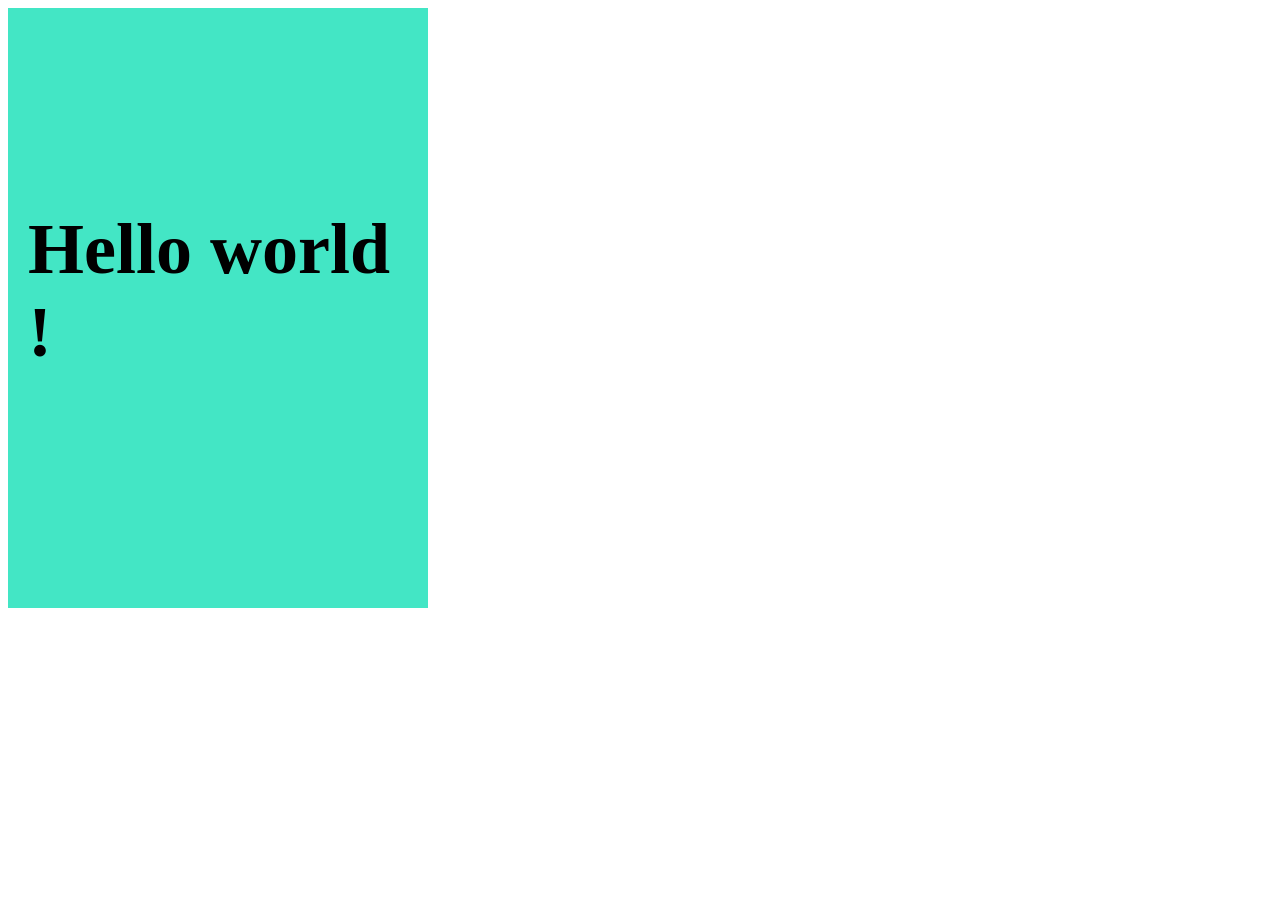
<file: font.html>
<!DOCTYPE html>
<html lang="en">
<head>
   <style>
div{
background-color: rgb(67, 230, 197);
width: 400px;
height: 400px;
font-size: 72px;
padding-left: 20px;
padding-top: 200px;
font-weight: bold;
}
   </style>
   <meta charset="UTF-8">
   <meta name="viewport" content="width=device-width, initial-scale=1.0">
    <title>FONT </title>
</head>
<body>
    <div itemid="2">
        Hello world !

    </div>
</body>
</html>
</file>
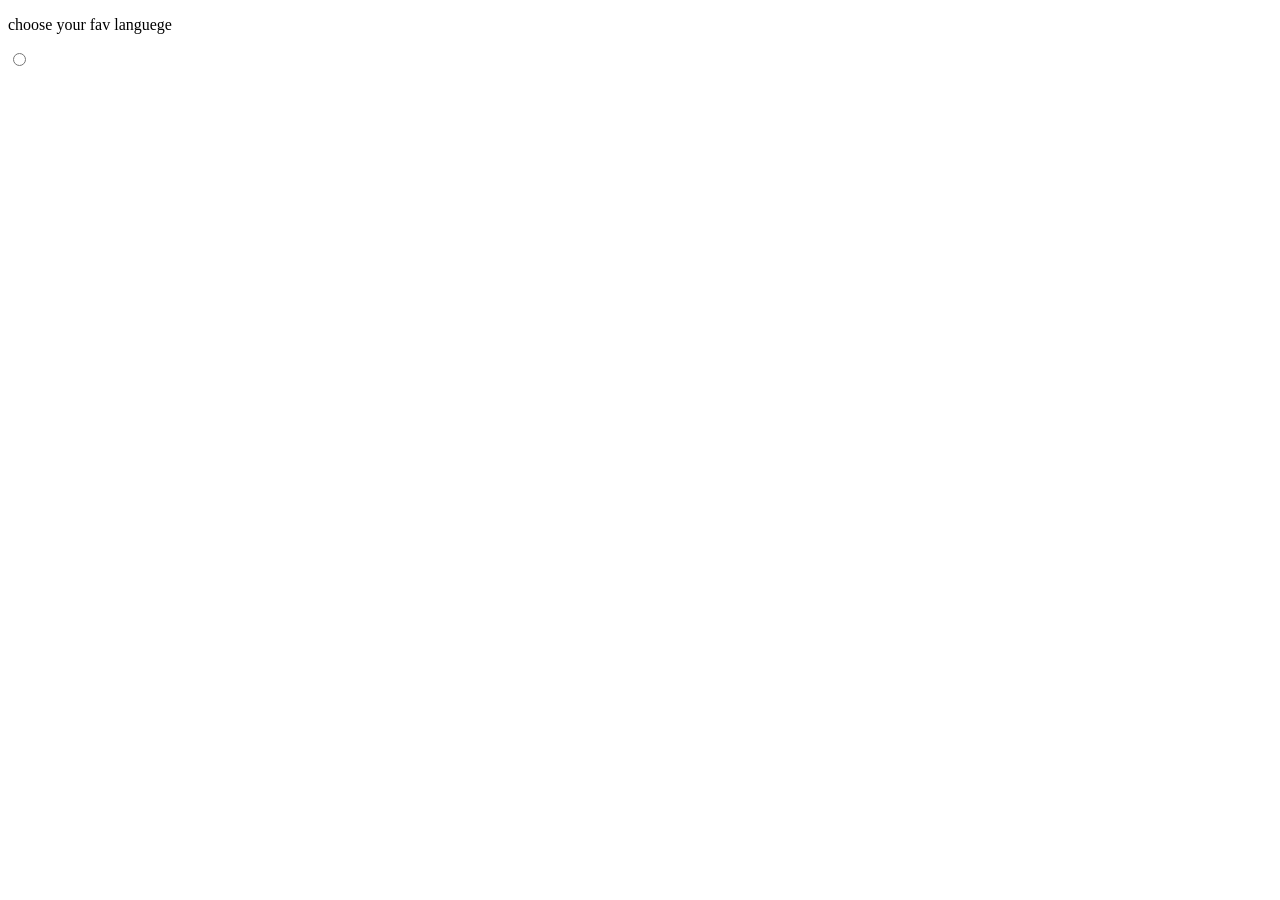
<file: form.html>
<!DOCTYPE html>
<html lang="en">
<head>
    <meta charset="UTF-8">
    <meta name="viewport" content="width=device-width, initial-scale=1.0">
    <title>form</title>
</head>
<body>
    <p>choose your fav languege</p>
    
    <form>
   <input type="radio" id="html" name="HTML">
   </form>
</body>
</html>
</file>
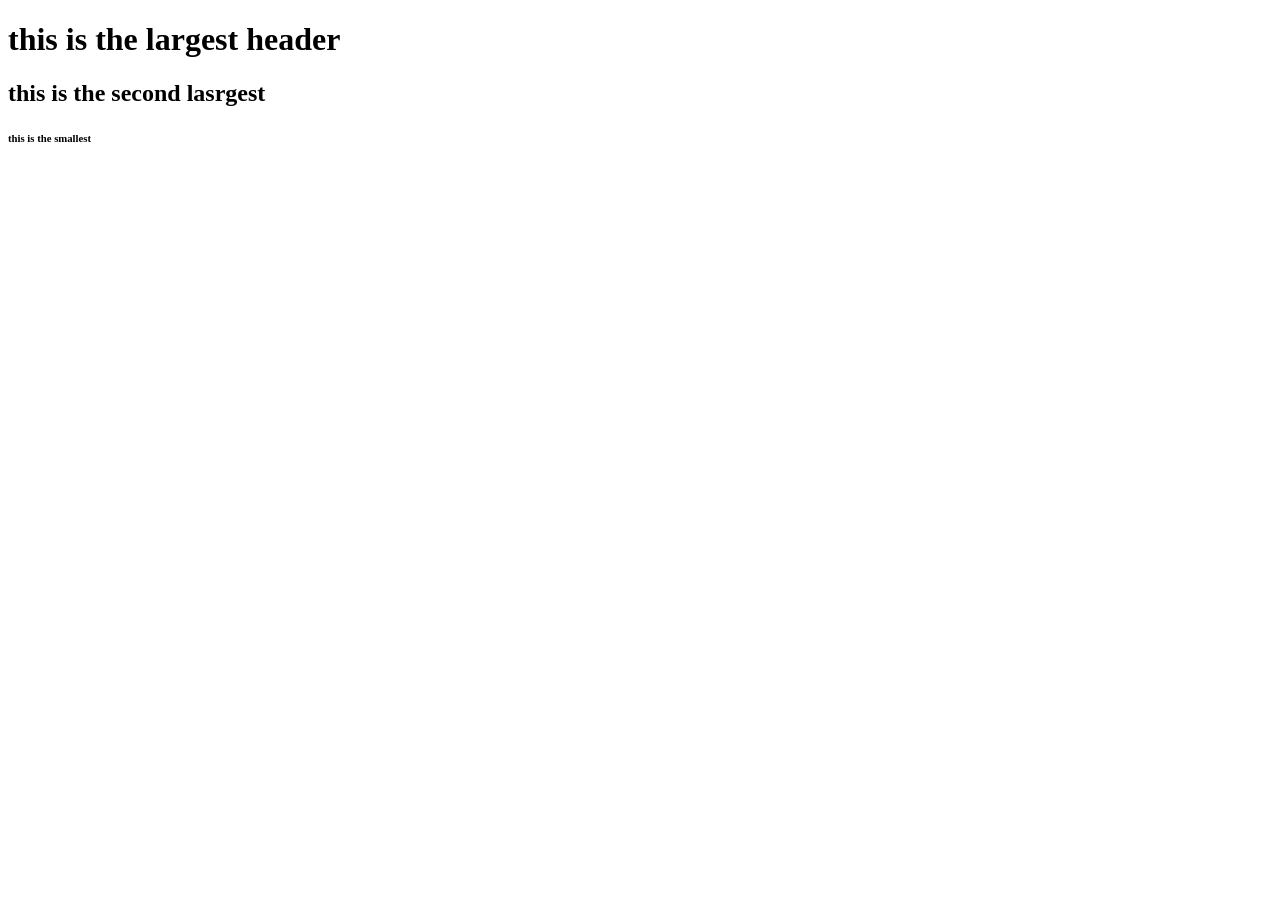
<file: headers.html>
<!DOCTYPE html>
<html lang="en">
<head>
    <meta charset="UTF-8">
    <meta name="viewport" content="width=device-width, initial-scale=1.0">
    <title>headers </title>
</head>
<body>
    <h1> this is the largest header </h1>
    <h2> this is the second lasrgest </h2>
    <h6> this is the smallest </h6>
</body>
</html>
</file>
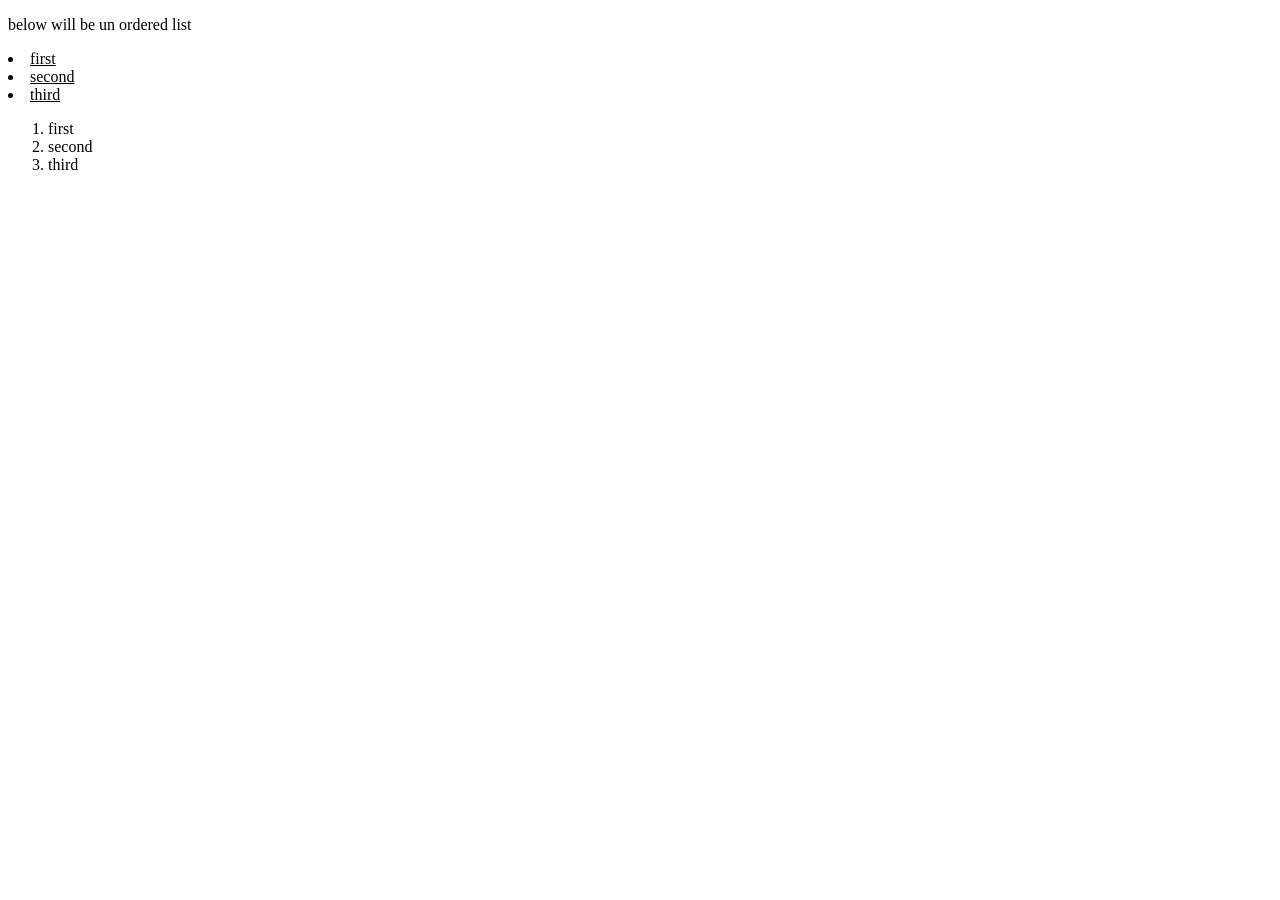
<file: list.html>
<!DOCTYPE html>
<html lang="en">
<head>
    <meta charset="UTF-8">
    <meta name="viewport" content="width=device-width, initial-scale=1.0">
    <title>list</title>
</head>
<body>
    <p>below will be un ordered list</p>
 <u>
    <li>first</li>
    <li>second</li>
    <li>third</li>
 </u>

 <ol>
    <li>first</li>
    <li>second</li>
    <li>third</li>
 </ol>
</body>
</html>
</file>
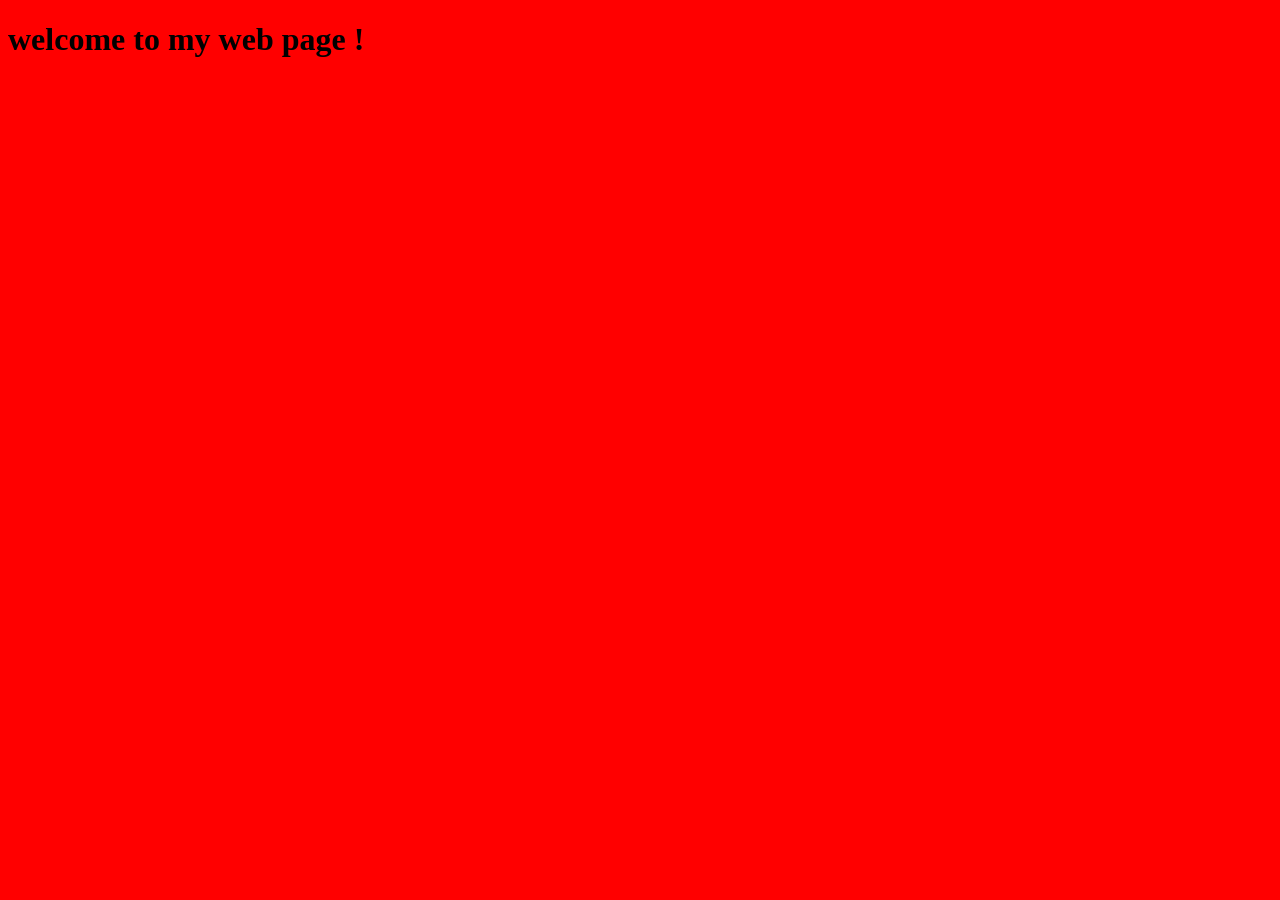
<file: responsive.html>
<!DOCTYPE html>
<html lang="en">
<head>
    <style>
        @media (min-width:600px ){
            body{
            
                background-color: red;
            }
        }
        @media (max-width: 599px) {
            body {
             
                background-color: blue;
            }    
        }
    </style>
    <meta charset="UTF-8">
    <meta name="viewport" content="width=device-width, initial-scale=1.0">
    
    <title>Document</title>
</head>
<body>
    <h1>welcome to my web page !</h1>
</body>
</html>
</file>
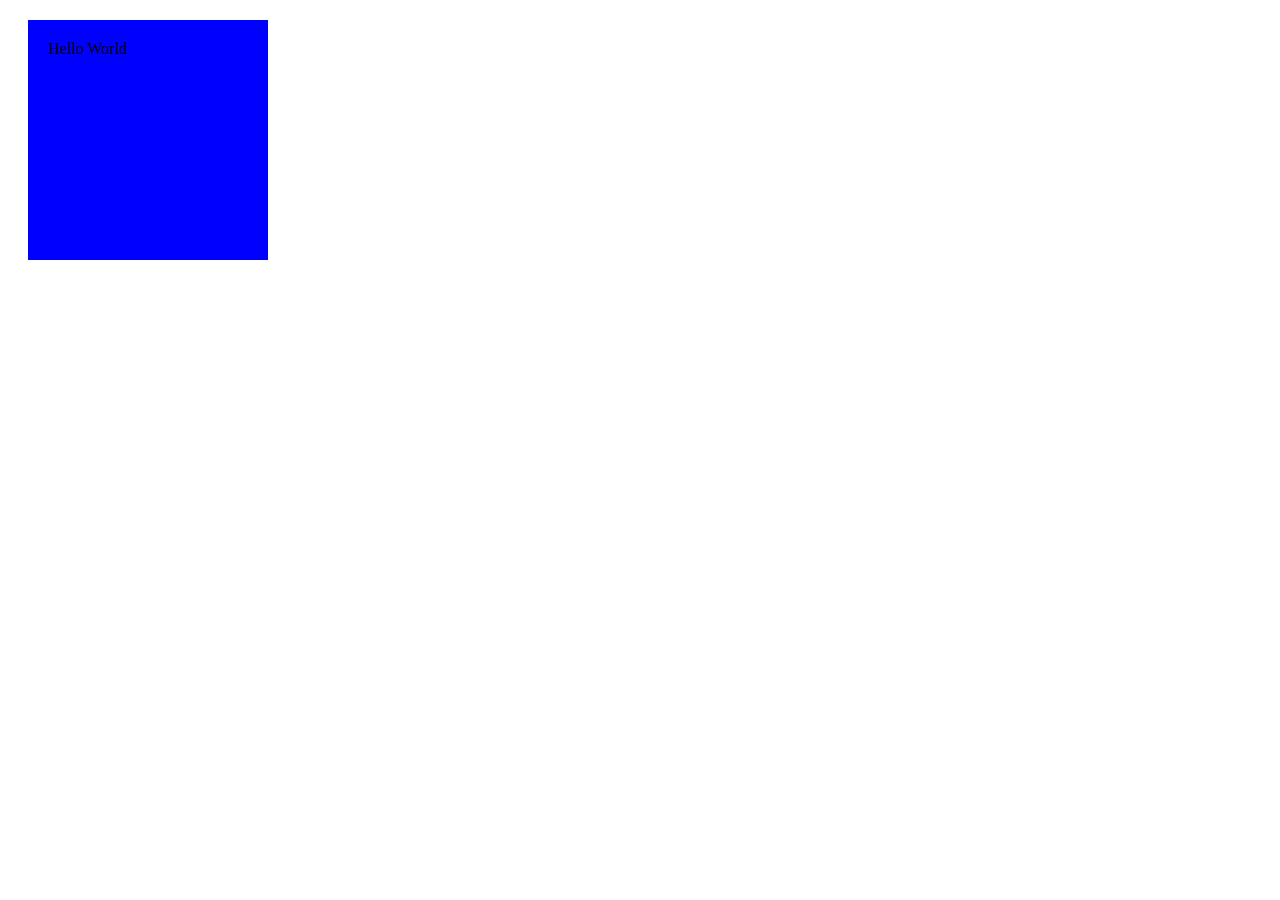
<file: size.html>
<!DOCTYPE html>
<html lang="en">
<head>
    <style>
        div{
            background-color: blue;
            width: 200px;
            height: 200px;
            padding: 20px;
            margin: 20px;


        }


    </style>
    <meta charset="UTF-8">
    <meta name="viewport" content="width=device-width, initial-scale=1.0">
    <title>Size</title>
</head>
<body>
    <div>
        Hello World


    </div>
</body>
</html>
</file>
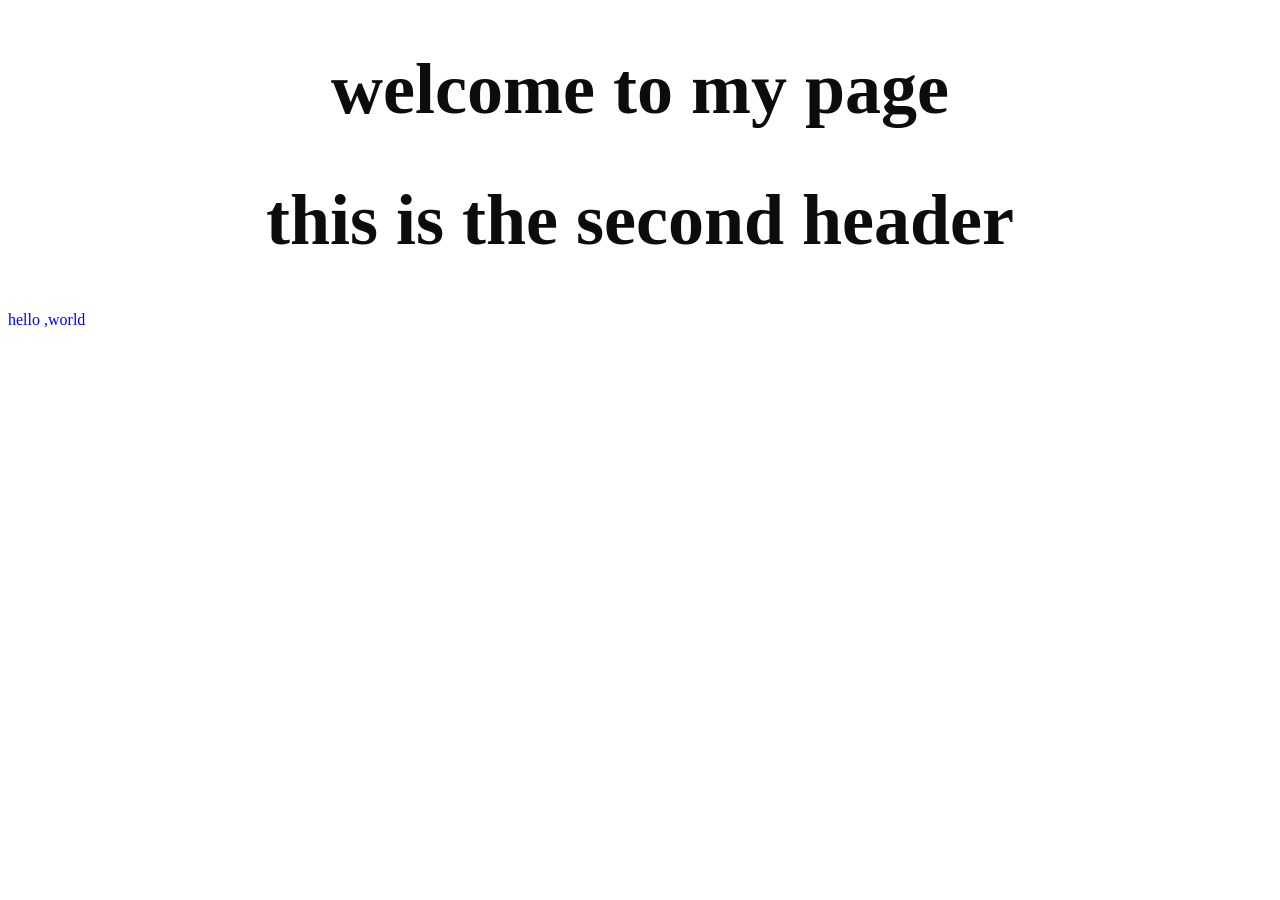
<file: style.html>
<!DOCTYPE html>
<html lang="en">
<head>
    <link rel="stylesheet" href="style.css">
    <meta charset="UTF-8">
    <meta name="viewport" content="width=device-width, initial-scale=1.0">
    <title>style </title>
</head>
<body>
    <h1 >welcome to my page</h1>
    <h1>this is the second header </h1>
    <p>hello ,world</p>
</body>
</html>
</file>
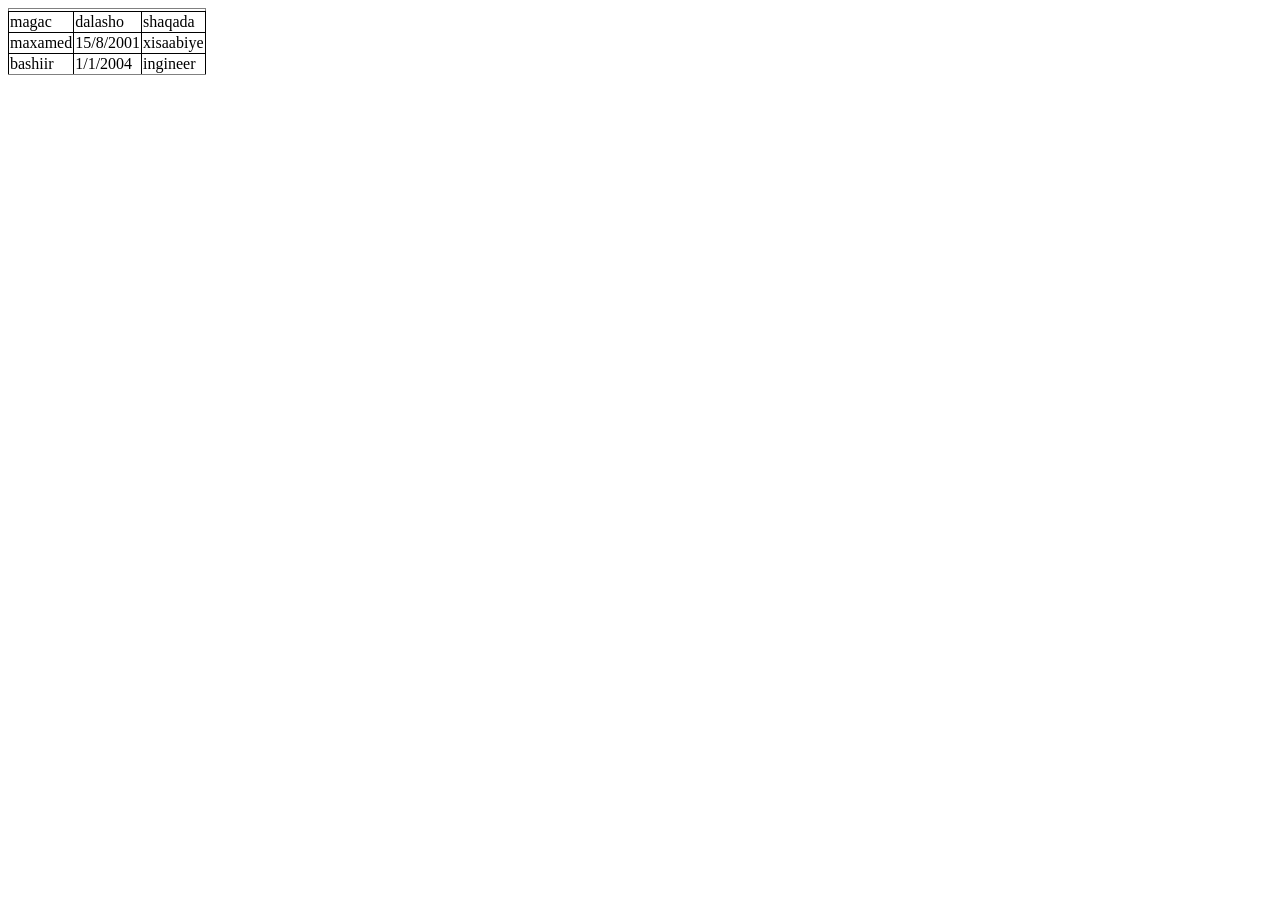
<file: table.html>
<!DOCTYPE html>
<html lang="en">
<head>
    <style>
        table,thead,td{
            border-style: solid;
            border-width: 1px;
            border-collapse: collapse;
            
        }
      

    </style>
    <meta charset="UTF-8">
    <meta name="viewport" content="width=device-width, initial-scale=1.0">
    <title>table</title>
</head>
<body>
<table>
<thead>
    <th>
        <tr>  
        <td> magac </td>
        <td> dalasho </td>
        <td>shaqada</td>
    </tr>
      


    </th>
    <tbody>
        <tr>
            <td>maxamed </td>
           <td>15/8/2001</td> 
           <td>xisaabiye</td> 
        </tr>

        <tr>
            <td>bashiir</td>
            <td>1/1/2004</td>
            <td>ingineer</td>
        </tr>

        <tr>
            
        </tr>

            
        


    </tbody>
</thead>


</table>
</body>
</html>
</file>
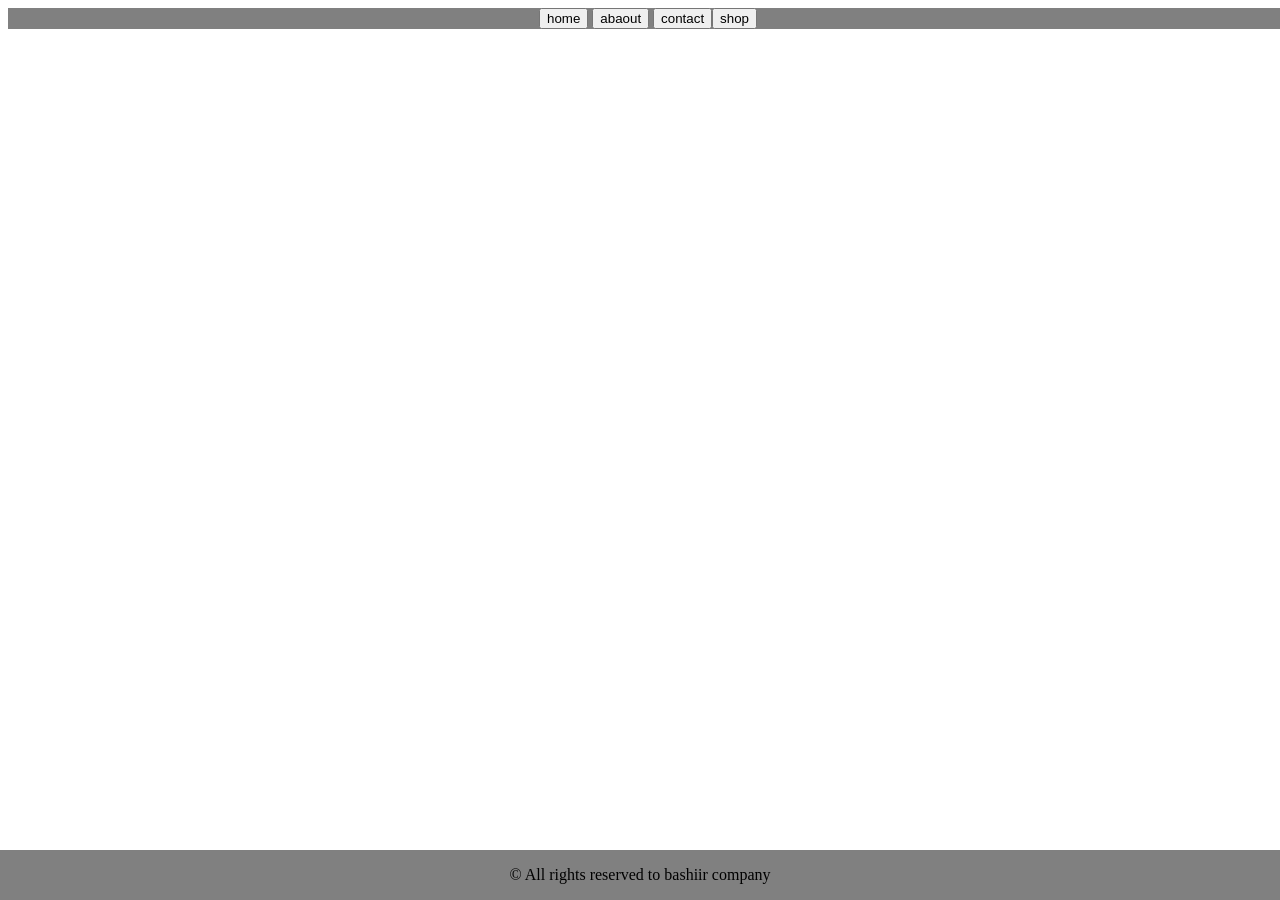
<file: test.html>
<!DOCTYPE html>
<html lang="en">
<head>
    <style>
        h1{
            text-align: center;
            font-size: 12px;
            font-family: 'Times New Roman';
        }
        .footer{
            position: fixed;
            left: 0;
            bottom: 0;
            width: 100%;
            background-color: grey;
            color: black;
            text-align: center;
        }
        .header{
            position: fixed;
            left: 100;
            bottom: 100;
            width: 100%;
            background-color: grey;
            color: black;
            text-align: center;
            box-shadow: 20cap;

        }
    </style>
    <meta charset="UTF-8">
    <meta name="viewport" content="width=device-width, initial-scale=1.0">
    <title>Document</title>



</head>
<body>
    
        <div class="footer">
            <P>© All rights reserved to bashiir company </P>


        </div>
        <div class="header">
            <button> home </button> <button> abaout </button> <button>contact</button><button>shop</button>    
        </div>
    
</body>
</html>
</file>
<file: style.css>
h1 {
    color: rgb(12, 12, 12);
    text-align: center;
    font-size: 72px;
}

p {
    color: blue;
    text-align: left;
}

#copyright {
    text-align: center;
}
.header {
    position: fixed;
    top: 0;
    left: 0;
    width: 100%;
    background-color: grey;
    color: black;
    text-align: center;
    box-shadow: 0 4px 8px rgba(0, 0, 0, 0.2);
}
.footer {
    position: fixed;
    left: 0;
    bottom: 0;
    width: 100%;
    background-color: grey;
    color: black;
    text-align: center;
}
</file>
